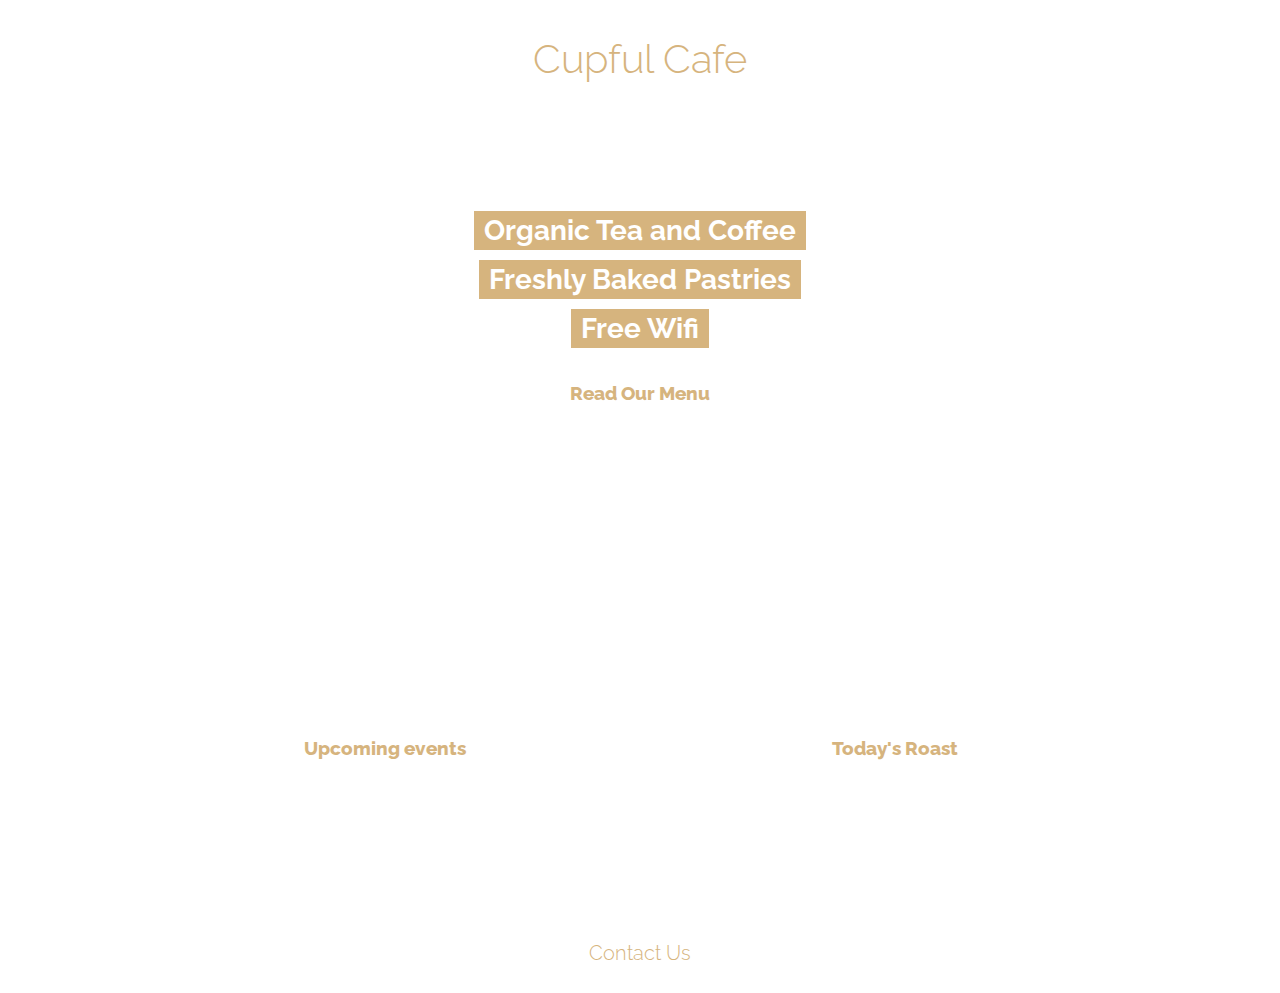
<file: Lesson2_A-Closer-Look-at-CSS/index.html>
<!DOCTYPE html>
<head>
  <link href="https://fonts.googleapis.com/css?family=Raleway:300,800" rel="stylesheet" type="text/css"/>
  <link rel="stylesheet" type="text/css" href="style.css"/>
  
</head>
<html>
  <body>
    <div class="container">
    <h1>Cupful Cafe</h1>
      <div class="hero">
          <div class="hero-content">
            <div>
              <h2>Organic Tea and Coffee</h2>
            </div>
            <div>
              <h2>Freshly Baked Pastries</h2>
            </div>
            <div>
              <h2>Free Wifi</h2>
            </div>
            <div>
              <h3>Read Our Menu</h3>
            </div>
          </div>
      </div>

      <div class="supporting-container">
        <div class="upcoming">
          <h3>Upcoming events</h3>
        </div>
        <div class="roast">
          <h3>Today's Roast</h3>
        </div>
      </div>
      <p id="footer">Contact Us</p>
    </div>

  </body>
</html>
</file>
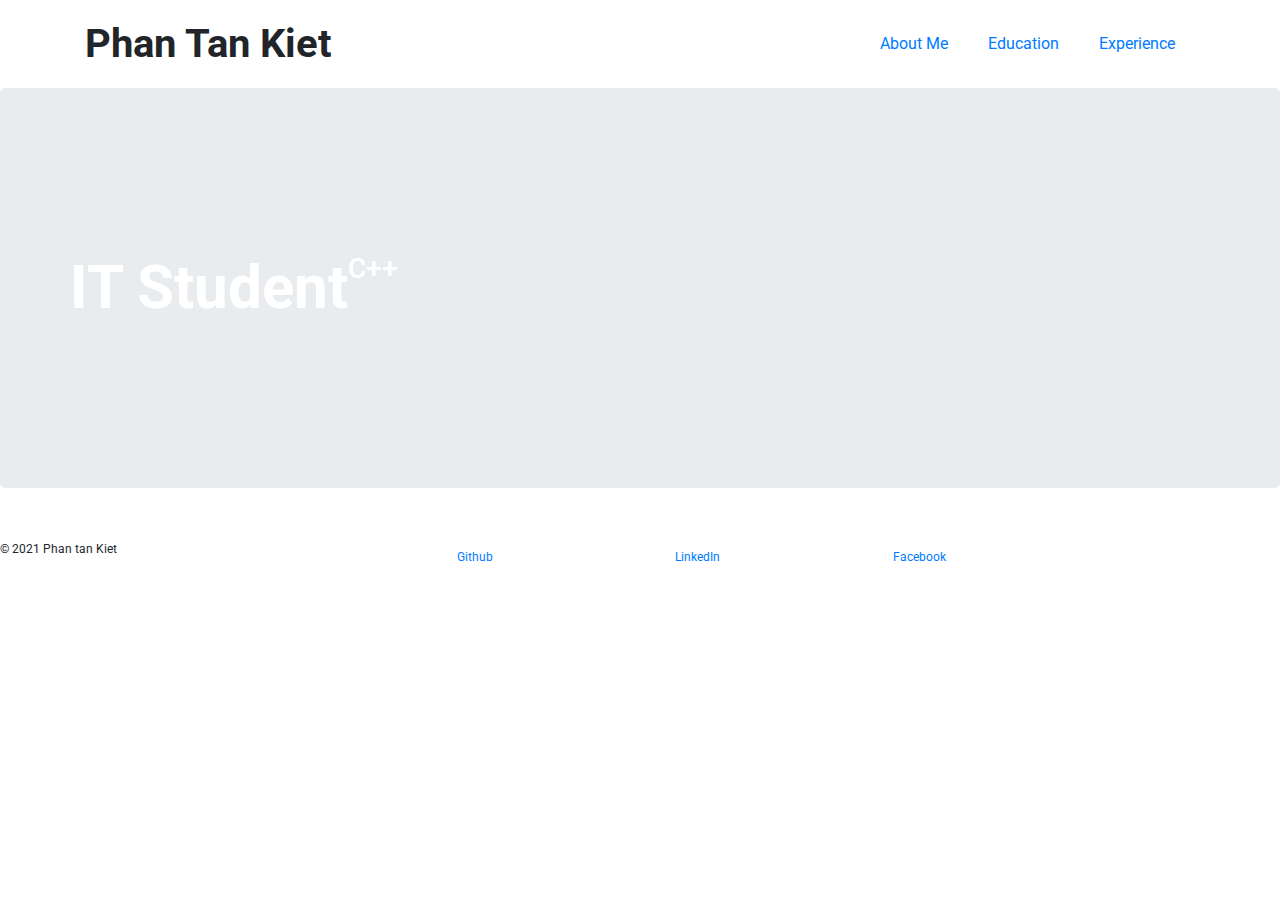
<file: Lesson5/index.html>
<!DOCTYPE html>
<html lang="en">
  <head>
    <title>My Personal Portfolio</title>
    <meta charset="utf-8" />
    <link rel="stylesheet" href="https://stackpath.bootstrapcdn.com/bootstrap/4.3.1/css/bootstrap.min.css" integrity="sha384-ggOyR0iXCbMQv3Xipma34MD+dH/1fQ784/j6cY/iJTQUOhcWr7x9JvoRxT2MZw1T" crossorigin="anonymous">
    <link href='https://fonts.googleapis.com/css?family=Roboto:300,400,700' rel='stylesheet' type='text/css'>
    <link href="style.css" type="text/css" rel="stylesheet">
  </head>
  <body>

    <header class="container">
      <div class="row">
        <h1 class="col-sm-6">Phan Tan Kiet</h1>
        <nav class="col-sm-6 text-right">
          <a href="about.html">About Me</a>
          <a href="education.html">Education</a>
          <a href="experience.html">Experience</a>
        </nav>
      </div>
    </header>
    
    <section class="jumbotron">
      <div class="container">
        <div class="row">
          <h2>IT Student</h2>
          <h3>C++</h3>
        </div>
      </div>
    </section>

    <footer class="cointainer">
      <div class="row">
        
        <p class="col-sm-4">&copy; 2021 Phan tan Kiet</p>
        <div class="col-sm-2">
          <a href="https://github.com/phaniel1111" target="_blank">Github</a>
        </div>
        <div class="col-sm-2">
          <a href="https://www.linkedin.com/in/phaniel1111/" target="_blank">LinkedIn</a>
        </div>
        <div class="col-sm-2">
          <a href="https://www.facebook.com/phaniel1111/" target="_blank">Facebook</a>
        </div>
      </div>
    </footer>
  </body>
</html>
</file>
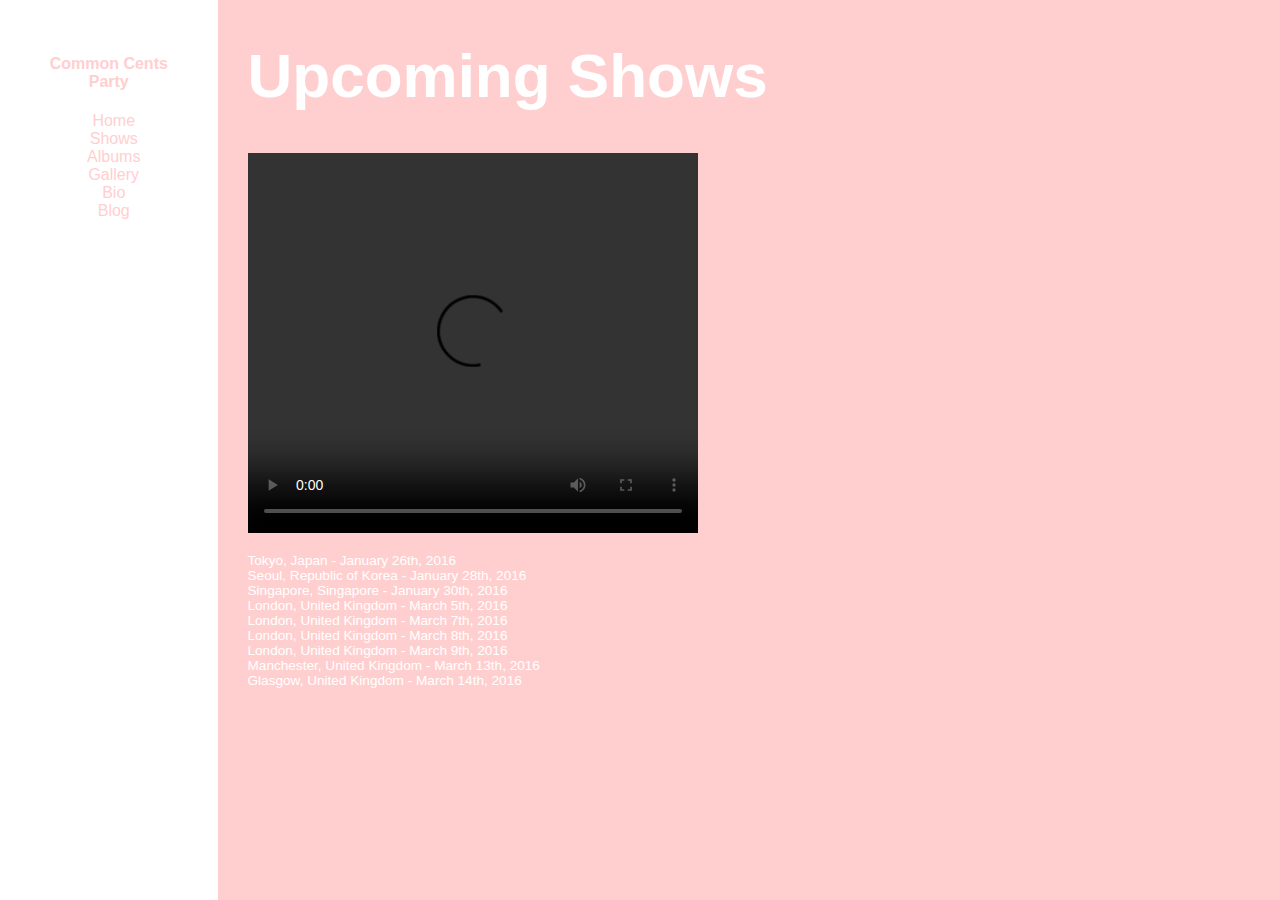
<file: Lesson1_Site-Structure/shows.html>
<!DOCTYPE html>
<html>
  <head>
    <title>Common Cents Party</title>
    <link rel="stylesheet" type="text/css" href="style.css"/>
  </head>
  <body>
    <div class="container">
      <div class="nav">
        <h4>Common Cents Party</h4>
        <ul>
          <li>Home</li>
          <li>Shows</li>
          <li>Albums</li>
          <li>Gallery</li>
          <li>Bio</li>
          <li>Blog</li>
        </ul>
      </div>
      <div class="main">
        <h1>Upcoming Shows</h1>
        <video width="450" height="380" controls>
          <source src="https://content.codecademy.com/projects/make-a-website/lesson-1/liveshow.mp4">
        </video>
        <ul>
          <li>
            Tokyo, Japan - January 26th, 2016
          </li>
          <li>
            Seoul, Republic of Korea - January 28th, 2016
          </li>
          <li>
            Singapore, Singapore - January 30th, 2016
          </li>
          <li>
            London, United Kingdom - March 5th, 2016
          </li>
          <li>
            London, United Kingdom - March 7th, 2016
          </li>
          <li>
            London, United Kingdom - March 8th, 2016
          </li>
          <li>
            London, United Kingdom - March 9th, 2016
          </li>
          <li>
            Manchester, United Kingdom - March 13th, 2016
          </li>
          <li>
            Glasgow, United Kingdom - March 14th, 2016
          </li>
        </ul>
      </div>
    </div>
  </body>
</html>
</file>
<file: Lesson2_A-Closer-Look-at-CSS/style.css>
body {
  font-family:'Raleway', sans-serif;

}

h1 {
  width: 100%;
  font-weight: 300;
  text-align: center;
  font-size: 40px;
  color: #D6B47E;
}

h2 {
  display: inline-block;
  text-align: center;
  background-color: #D6B47E;
  padding: 3px 10px;
  margin: 5px;
  font-size: 1.75rem;
  color: #ffffff;
}

.menu {
  border: 2px solid;
  text-align: center;
  width: 200px;

}

h3 {
  display: inline-block;
  font-weight: 800;
  background-color: #ffffff;
  text-align: center;
  padding: 10px 25px;
  color: #D6B47E;
}

.container {
  min-width: 775px;
  display: flex;
  justify-content: center;
  flex-wrap: wrap;
}

.hero {

  background-size: cover;
  min-width: 964px;
  min-height: 422px;
  display: flex;
  justify-content: center;
  align-items: center;
  text-align: center;
  background-image: url("https://content.codecademy.com/projects/make-a-website/lesson-2/cafe.jpg");
}

.supporting-container {
  display: flex;
  justify-content: center;
  align-items: center;
  padding: 45px 0 0 0;
}

.supporting-container div {
  background-size: cover;
  min-width: 450px;
  min-height: 345px;
  display: flex;
  justify-content: center;
  align-items: center;
  margin: 0 30px;
}

.upcoming {
  background-image: url("https://content.codecademy.com/projects/make-a-website/lesson-2/events.jpg");
}

.roast {
  background-image: url("https://content.codecademy.com/projects/make-a-website/lesson-2/roast.jpg");
}

#footer {
  text-align: center;
  color: #D6B47E;
  font-weight: 300;
  width: 100%;
  font-size: 1.25rem;
}
</file>
<file: Lesson5/style.css>
body {
  font-family: Roboto, sans-serif;
  background-image: url('https://content.codecademy.com/courses/learn-css-selectors-visual-rules/hypnotize_bg.png');
}

header {
  padding: 20px 0;
}

header .row,
footer .row {
  display: flex;
  align-items: center;
}

h1 {
  font-weight: 700;
  margin: 0;
}

nav {
  display: flex;
  justify-content: flex-end;
}

a {
  padding: 0 20px;
  margin: 0;
}

.jumbotron {
  display: flex;
  align-items: center;
  background-image: url('https://content.codecademy.com/projects/personal_portfolio/background.jpeg');
  background-size: cover;
  color: #ffffff;
  height: 400px;
}

.jumbotron h2 {
  font-size: 60px;
  font-weight: 700;
  margin: 0;
  color: #fff;
}

.jumbotron h3 {
  margin: 0 0 20px;
  color: #fff;
}

section .row img {
  margin: 0 0 30px;
  width: 100%;
}

.col-md-6 {
  margin: 0 0 30px;
}

.btn.btn-primary {
  border-radius: 2px;
  border: 0px;
  color: #fbd1d5;
  background-color: #ffffff;
}

.btn.btn-primary:hover {
  color: #ffffff;
  background-color: #fbd1d5;
}

.btn-secondary {
  background-color: #2a70e0;
  color: #ffffff;
  margin: 0 0 30px;
}

.portrait {
  width:  350px;
  height: 300px;
}

figure img {
  width: 100%;
  height: auto;
}

figure {
  margin-bottom: 30px;
}

footer {
  font-size: 12px;
  padding: 20px 0;
}

footer .col-sm-8 {
  display: flex;
  justify-content: flex-end;
}

footer ul {
  list-style: none;
}
</file>
<file: Lesson1_Site-Structure/style.css>
html, body {
  height: 100%;
  margin: 0;
  font-family: Arial;
  color: #ffffff;
}

h1 {
  font-size: 62px;
}

p, a {
  font-size: 0.75rem;
}

img {
  padding-left: 30px;
  height: 350px;
  width: 550px;
}


.container {
  min-height: 100%;
  display: flex;

}

.nav {
  width: 15%;
  min-width: 140px;
  color: #FFCFCF;
  padding-top: 55px;
  padding-right: 30px;
  text-align: center;
}

.nav h4 {
  -webkit-margin-before: 0;
  margin-left: 30px;
}

ul {
  list-style: none;
}

.main ul {
  padding-left: 30px;
}

.main li {
  font-size: 0.85rem;
}

.main {
  width: 85%;
  min-height: 750px;
  min-width: 600px;
  background-color: #FFCFCF;
}

.main h1 {
  -webkit-margin-before: 0;
  padding-top: 40px;
  padding-left: 30px;
}

.main video {
  padding-left: 30px;
}

.main p {
  padding-left: 30px;
  width: 55%;
  min-width: 550px;
}

.main a {
  color: inherit;
  padding-left: 30px;
  text-decoration: none;
}

.main a:hover {
  text-decoration: underline;
}
</file>
